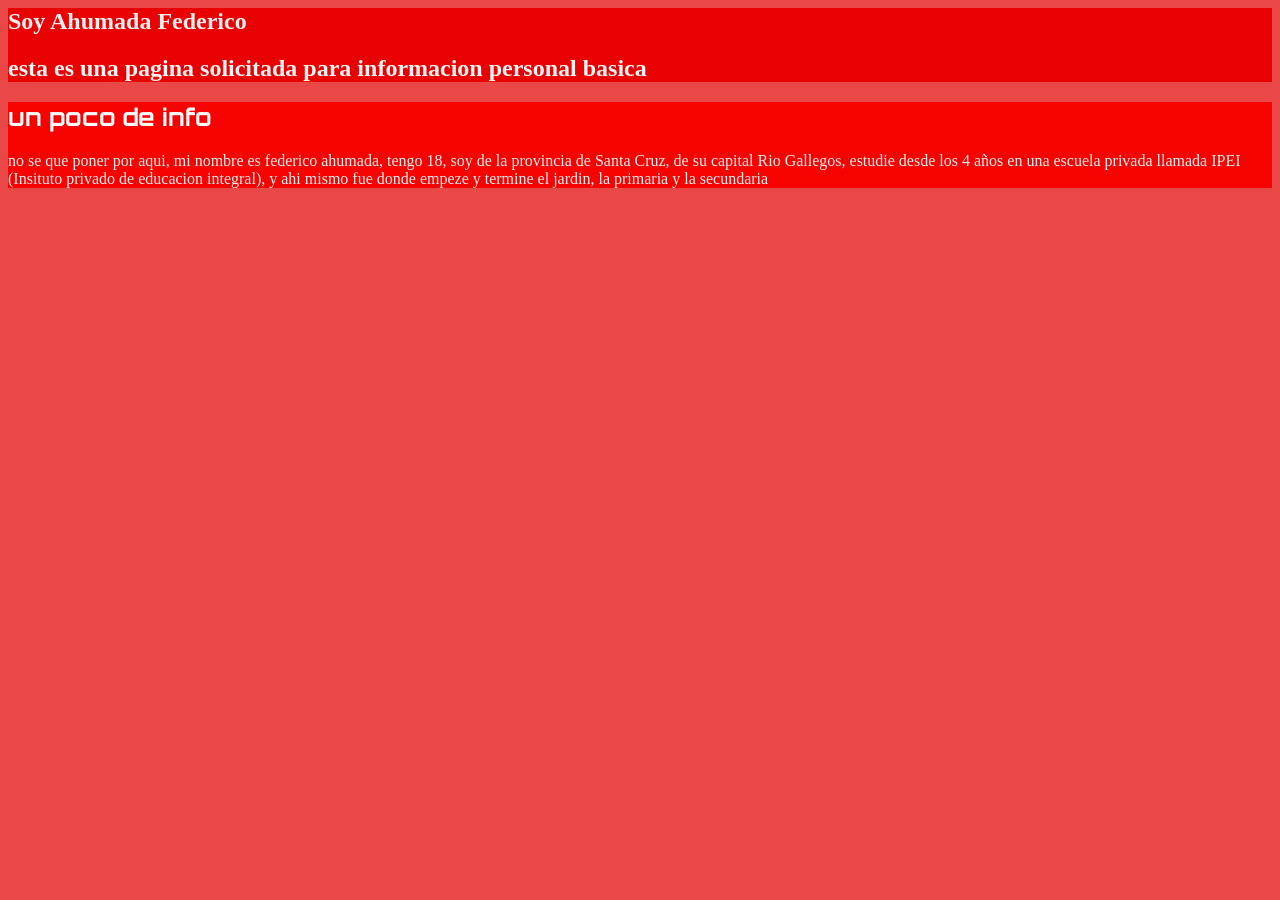
<file: aboutme.html>
<html lang="en">

<head>
    <meta charset="UTF-8">
    <meta name="viewport" content="width=device-width, initial-scale=1.0">
    <title>Sobre mi</title>
    <link rel="stylesheet" href="styles.css">
   
</head>

<body class="body-about" style="background-color: rgba(228, 9, 9, 0.745); color: white;">

    <section style="background-color:rgb(233, 1, 1)">
    <h1 class="h1-about" style="color: rgb(243, 239, 239)"> Soy Ahumada Federico</h1>
    <h2 class="h2-about" style="color: rgb(244, 244, 244)"> esta es una pagina solicitada para informacion personal basica</h2>
    </section>
    
    <section style="background-color:rgb(247, 1, 1)">
        <h2 style="color: black"></h2>
        <p style="color: black"> 
        </p>
    <h2 style="font-family: Orbitron;">un poco de info</h2>
        <p style="color: rgb(238, 238, 238)">no se que poner por aqui, mi nombre es federico ahumada, tengo 18, soy de la provincia de Santa Cruz, 
            de su capital Rio Gallegos, estudie desde los 4 años en una escuela privada llamada IPEI (Insituto privado de educacion integral), 
            y ahi mismo fue donde empeze y termine el jardin, la primaria y la secundaria
        </p>
    </section>              

</body>

</html>
</file>
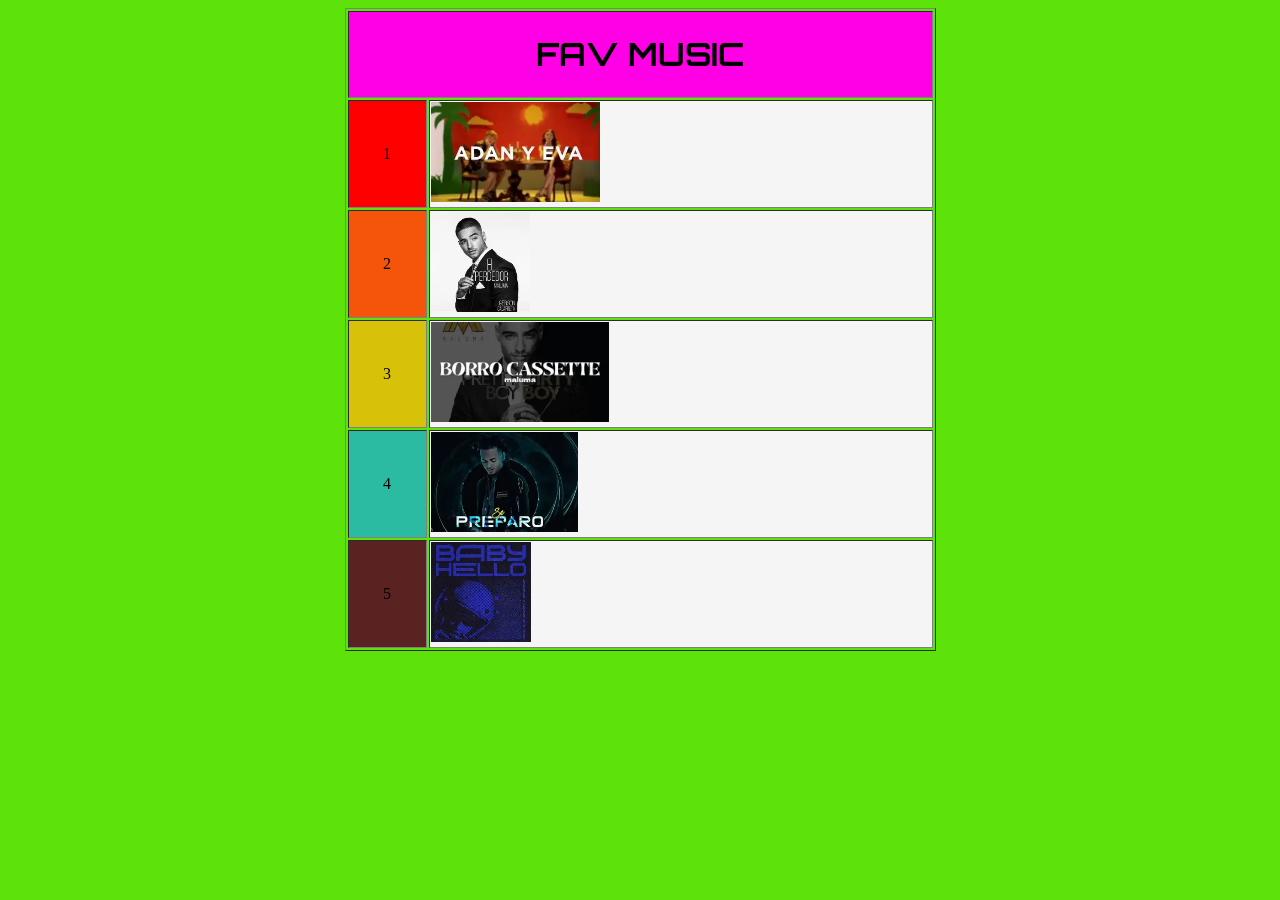
<file: cosas_fav.html>
<!DOCTYPE html>
<html lang="en">
<head>
    <meta charset="UTF-8">
    <meta name="viewport" content="width=device-width, initial-scale=1.0">
    <title>temas_fav</title>
     <link rel="stylesheet" href="styles.css">
</head>
<body style="background-color: rgb(93, 227, 9);">
    <table border="1" ; style="margin: 0 auto;">
        <tr style="background-color: rgb(255, 0, 230);">
            <td colspan="3" ; style="text-align: center; color: black;">
                <h1 style="font-family: Orbitron;">FAV MUSIC</h1>
            </td>
        </tr>
        <tr>
            <td
                style="height: 70px; text-align: left; width: 75px; text-align: center; background-color: red;">
                1
            </td>
            <td style="width: 500px;background-color: whitesmoke; height: 100px;">
                <img src="Imagenes/adan y eva 2.webp" alt="" height="100">
        
            </td>
        </tr>
        <tr>
            <td
                style="height: 70px; text-align: left; width: 75px; text-align: center; background-color: rgb(245, 85, 11);">
                2
            </td>
            <td style="width: 200px;background-color: whitesmoke; height: 100px;">
                <img src="Imagenes/el perdedor.webp"" height="100">
                
            </td>
        </tr>
        <tr>
            <td
                style="height: 70px; text-align: left; width: 75px; text-align: center; background-color: rgb(215, 194, 9);">
                3
            </td>
            <td style="width: 200px;background-color: whitesmoke; height: 100px;">
                <img src="Imagenes/borro cassete.webp" alt="" height="100">
            </td>
        </tr>
        <tr>
            <td
                style="height: 70px; text-align: left; width: 75px; text-align: center; background-color: rgba(23, 172, 222, 0.723);">
                4
            </td>
            <td style="width: 200px;background-color: whitesmoke; height: 100px;">
                <img src="Imagenes/se preparo.webp" alt="" height="100">
            </td>
        </tr>
        <tr>
            <td
                style="height: 70px; text-align: left; width: 75px; text-align: center; background-color: rgb(91, 34, 34);">
                5
            </td>
            <td style="width: 200px;background-color: whitesmoke; height: 100px;">
                <img src="Imagenes/baby hello.webp" alt="" height="100">
              
            </td>
        </tr>
    </table>
</body>
    
</html>
</file>
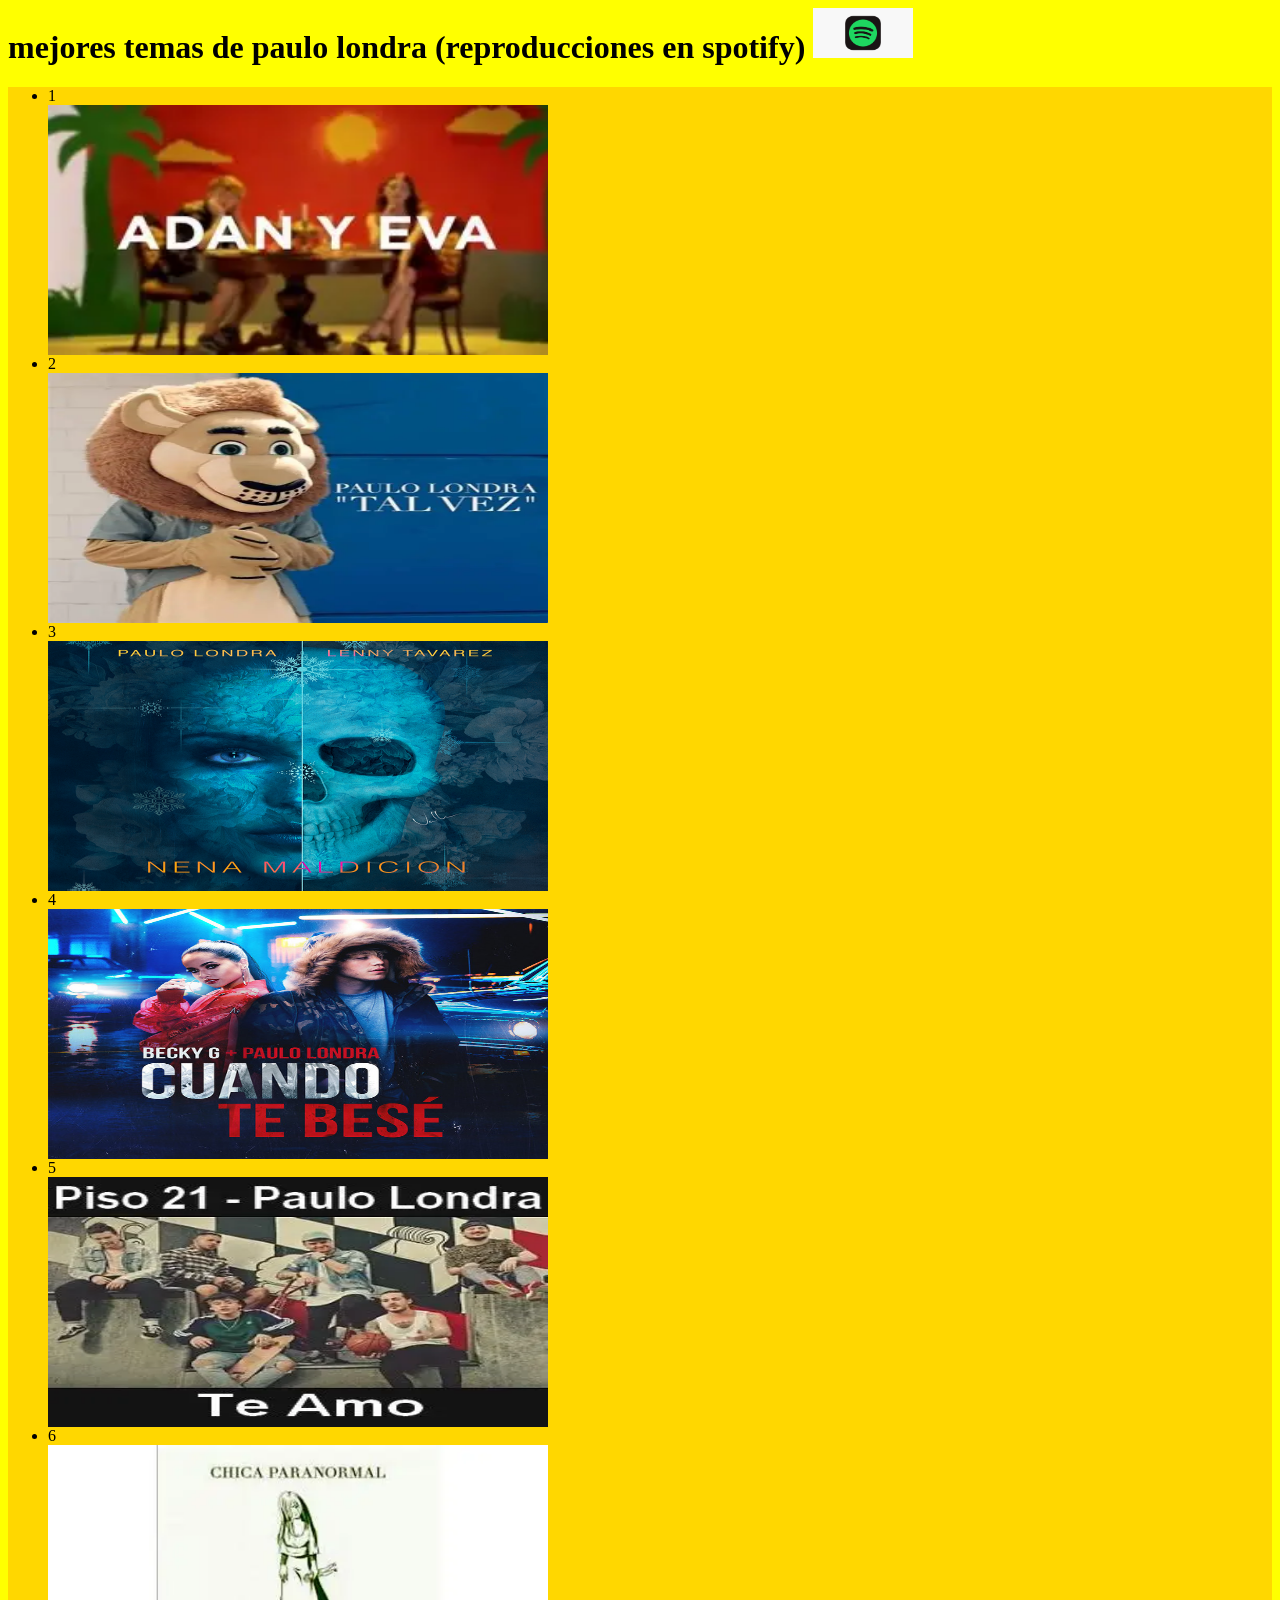
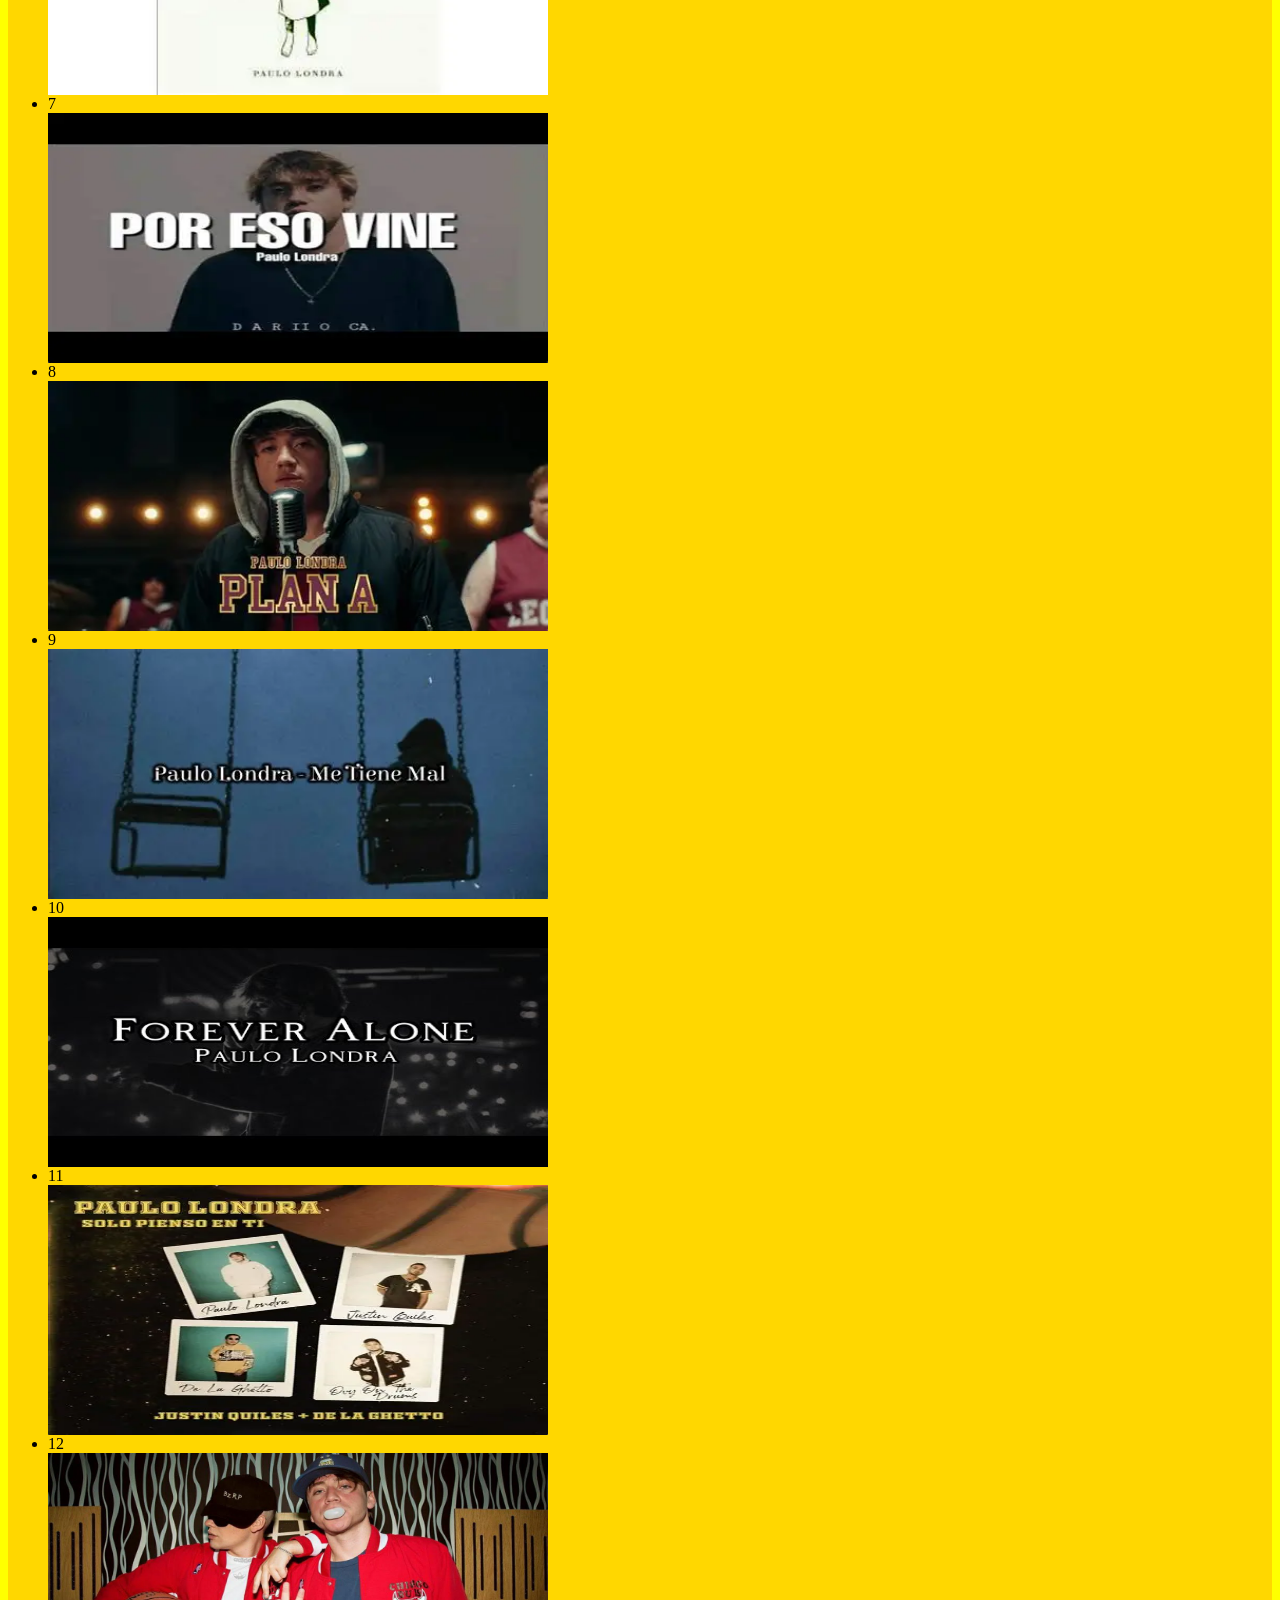
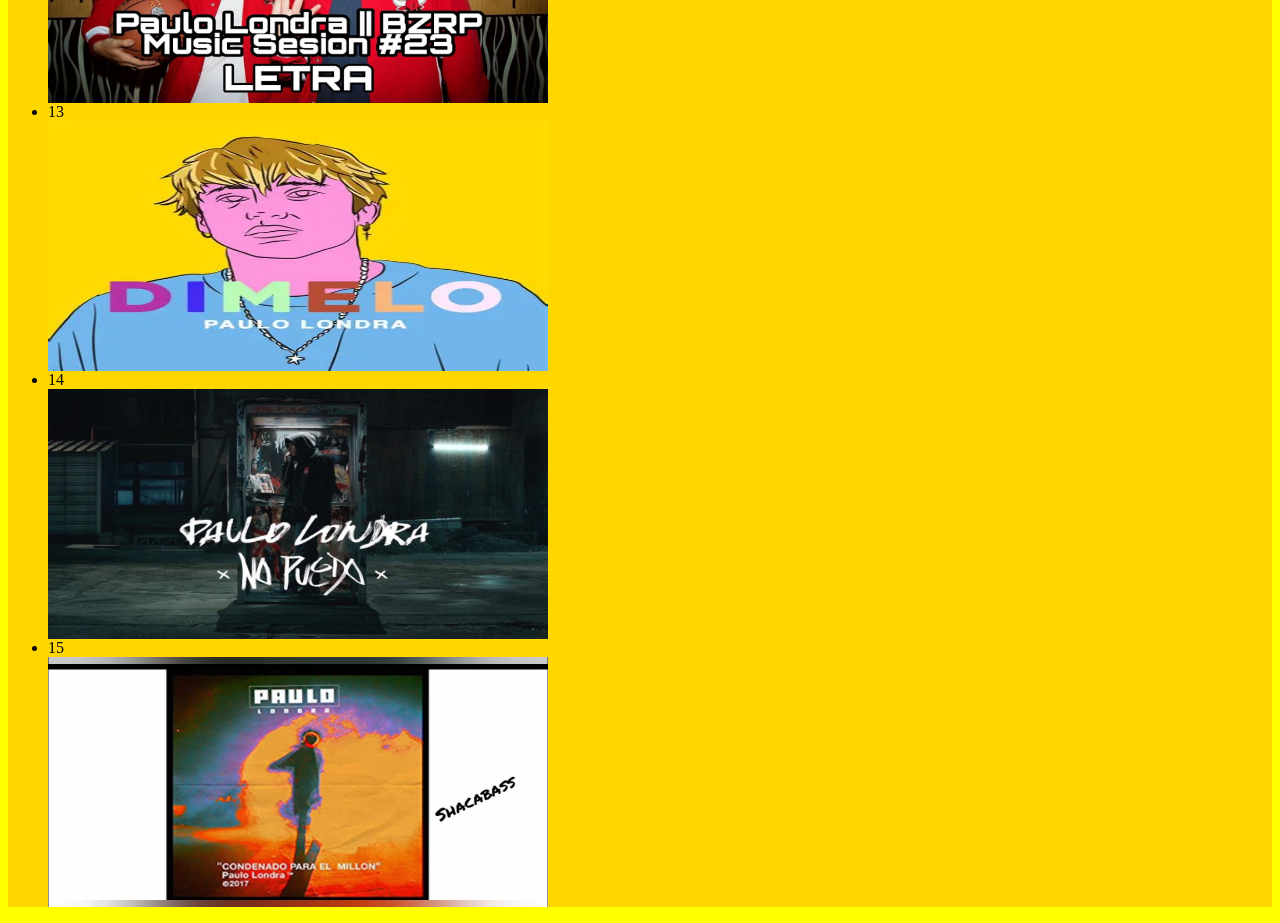
<file: lista.html>
<html lang="en">
<head>
    <meta charset="UTF-8">
    <meta name="viewport" content="width=device-width, initial-scale=1.0">
    <title>Lista</title>
</head>
<body style="background-color: yellow; color: black;">
    <h1>mejores temas de paulo londra (reproducciones en spotify) <img src="Imagenes/spotify.png" alt="logo spotify" width="100" height="50"></h1>
    <section style="background-color: gold; color: black;">
    <ul>
        
        
        <li> 1 </li>
        <img src="Imagenes/adan y eva 2.webp" alt="adan y eva" width="500" height="250">
        <li> 2 </li>
        <img src="Imagenes/tal vez.webp" alt="tal vez" width="500" height="250">
        <li> 3 </li>
        <img src="Imagenes/nena maldicion.png" alt="nena maldicion" width="500" height="250">
        <li> 4 </li>
        <img src="Imagenes/cuando te bese.jpg" alt="cuando te bese" width="500" height="250">
        <li> 5 </li>
        <img src="Imagenes/te amo.webp" alt="te amo" width="500" height="250">
        <li> 6 </li>
        <img src="Imagenes/chica paranormal.webp" alt="chica paranormal" width="500" height="250">
        <li> 7</li>
        <img src="Imagenes/por eso vine.webp" alt="por eso vine" width="500" height="250">
        <li> 8 </li>
        <img src="Imagenes/plan 1.webp" alt="plan a" width="500" height="250">
        <li> 9 </li>
        <img src="Imagenes/me tiene malo.webp" alt="me tiene mal" width="500" height="250">
        <li> 10 </li>
        <img src="Imagenes/forever alone.jpg" alt="forever alone" width="500" height="250">
        <li> 11</li>
        <img src="Imagenes/solo pienso en ti].webp" alt="solo pienso en ti" width="500" height="250">
        <li> 12 </li>
        <img src="Imagenes/brz sesion.jpg" alt="brz session#23" width="500" height="250">
        <li> 13 </li>
        <img src="Imagenes/dimelo.webp" alt="dimelo" width="500" height="250>">
        <li> 14 </li>
        <img src="Imagenes/no puedo.jpg" alt="no puedo" width="500" height="250">
        <li> 15 </li>
        <img src="Imagenes/condenado para el millon.jpg" alt="condenado para el millon" width="500" height="250">


    </ul>
    </section>
</body>
</html>
</file>
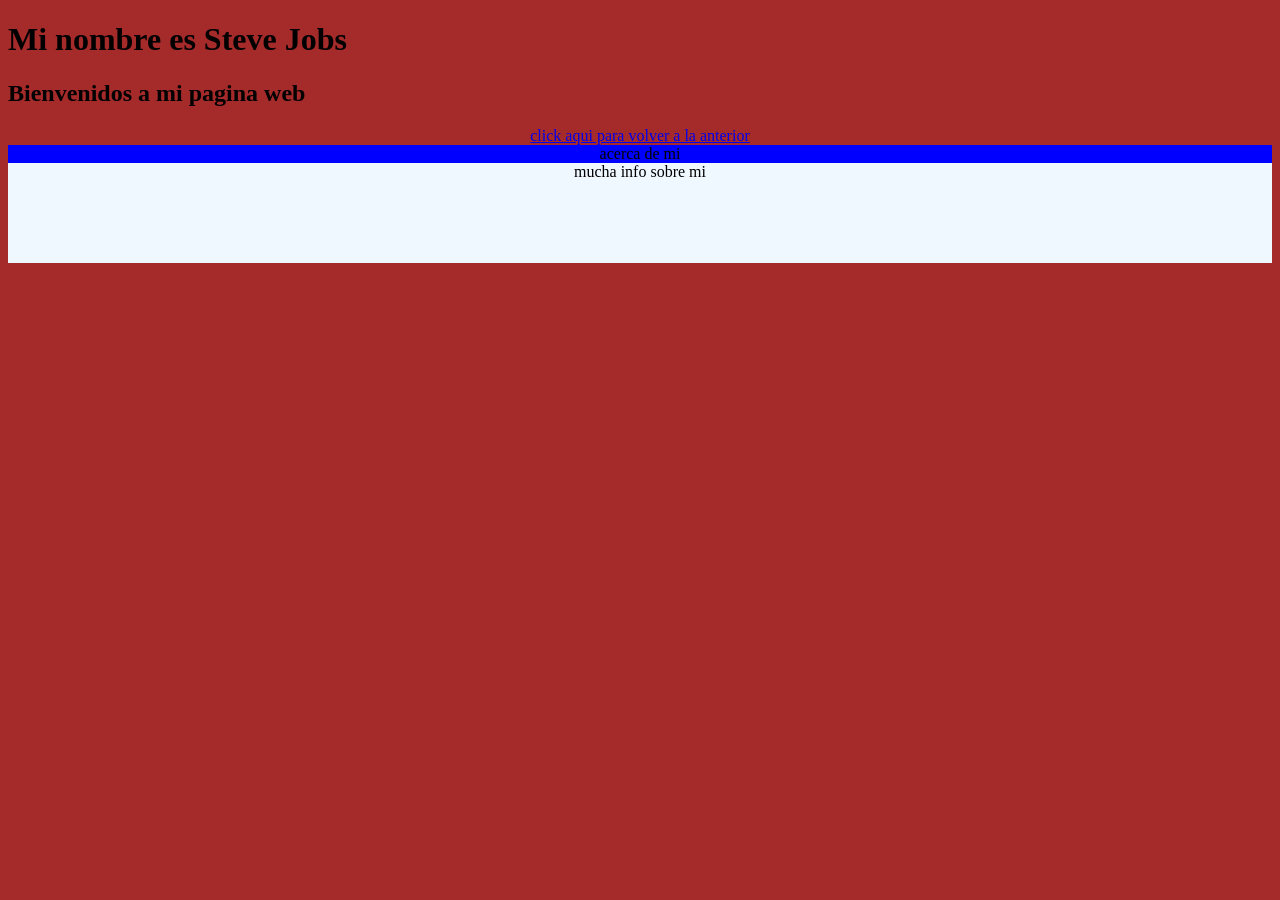
<file: Steve_jobs.html>
<!DOCTYPE html>
<html lang="en">
<head>
    <meta charset="UTF-8">
    <meta name="viewport" content="width=device-width, initial-scale=1.0">
    <title>Steve Jobs</title>
</head>
<body>
    <body style="background-color: brown
    ;">
        
    </body>
    <h1>Mi nombre es Steve Jobs</h1>
    <h2>Bienvenidos a mi pagina web</h2>
    <center><a href="index.html">click aqui para volver a la anterior
    </a></center>
<section><center style="background-color: blue
;"> acerca de mi
<div style="background-color: aliceblue
; height: 100px;"> mucha info sobre mi</div></center></section>

    
</body>
</html>
</file>
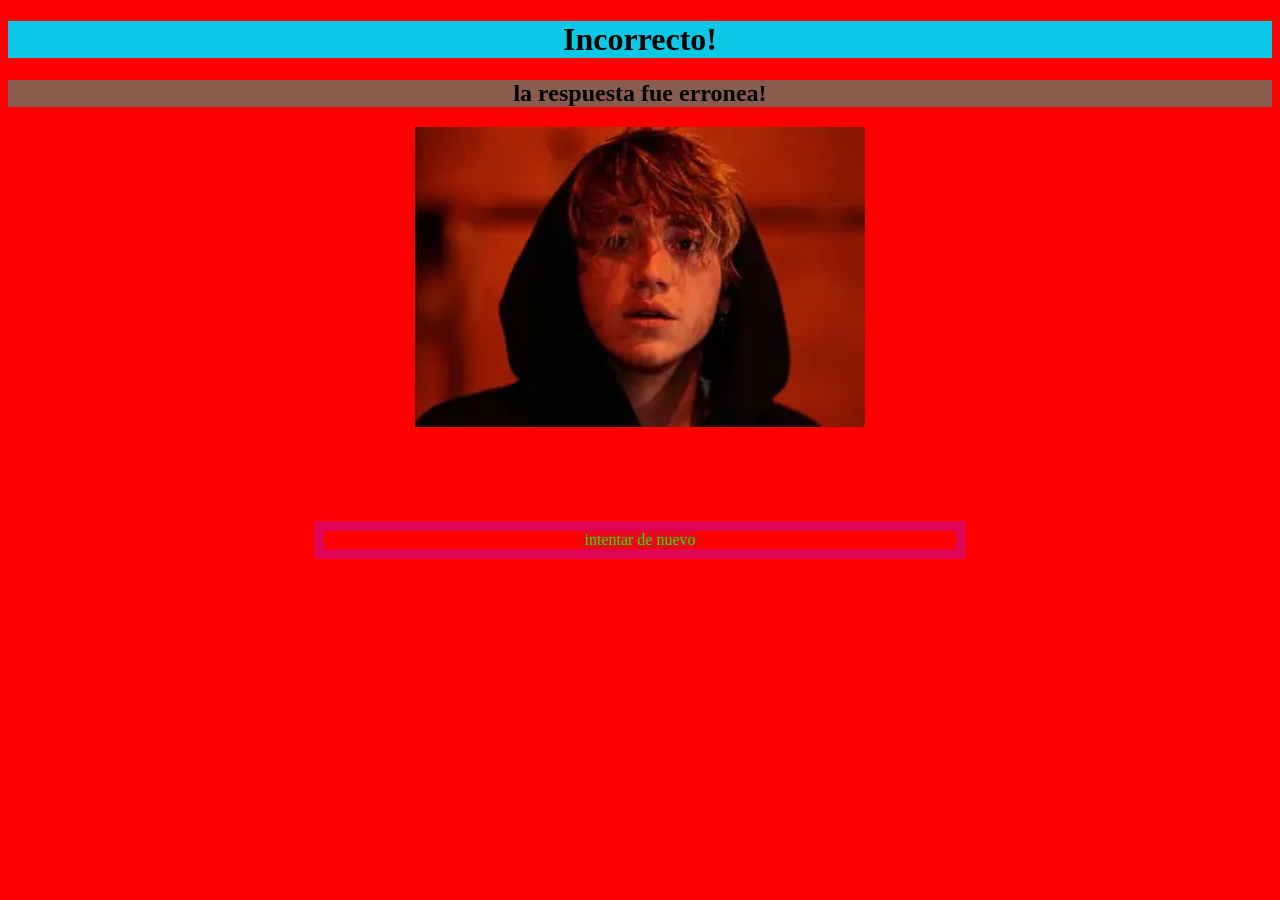
<file: trivia/incorrecto.html>
<!DOCTYPE html>
<html lang="en">
<head>
    <meta charset="UTF-8">
    <meta name="viewport" content="width=device-width, initial-scale=1.0">
    <title>Incorrecto</title>
</head>
<body style="background-color: red;">
    <center>

    <h1 style="background-color: rgba(8, 204, 234, 0.986);">Incorrecto!</h1>
    <h2 style="background-color: rgba(9, 193, 162, 0.482);">la respuesta fue erronea!</h2>
    <img src="trivia imagenes/descargar.webp" alt="Paulo londra" width="450" height="300"> <br><br>
    <br><br><br><br>
    
    <section style="border: 10px solid rgba(190, 14, 173, 0.482); width: 50%;">
    <a style="background-color: rgba(214, 17, 63, 0.482); padding: 10px 100x; text-decoration: none; color: rgb(36, 240, 0);" href="trivia.html">intentar de nuevo</a>
</section>
    </center>
    
</body>
</html>
</file>
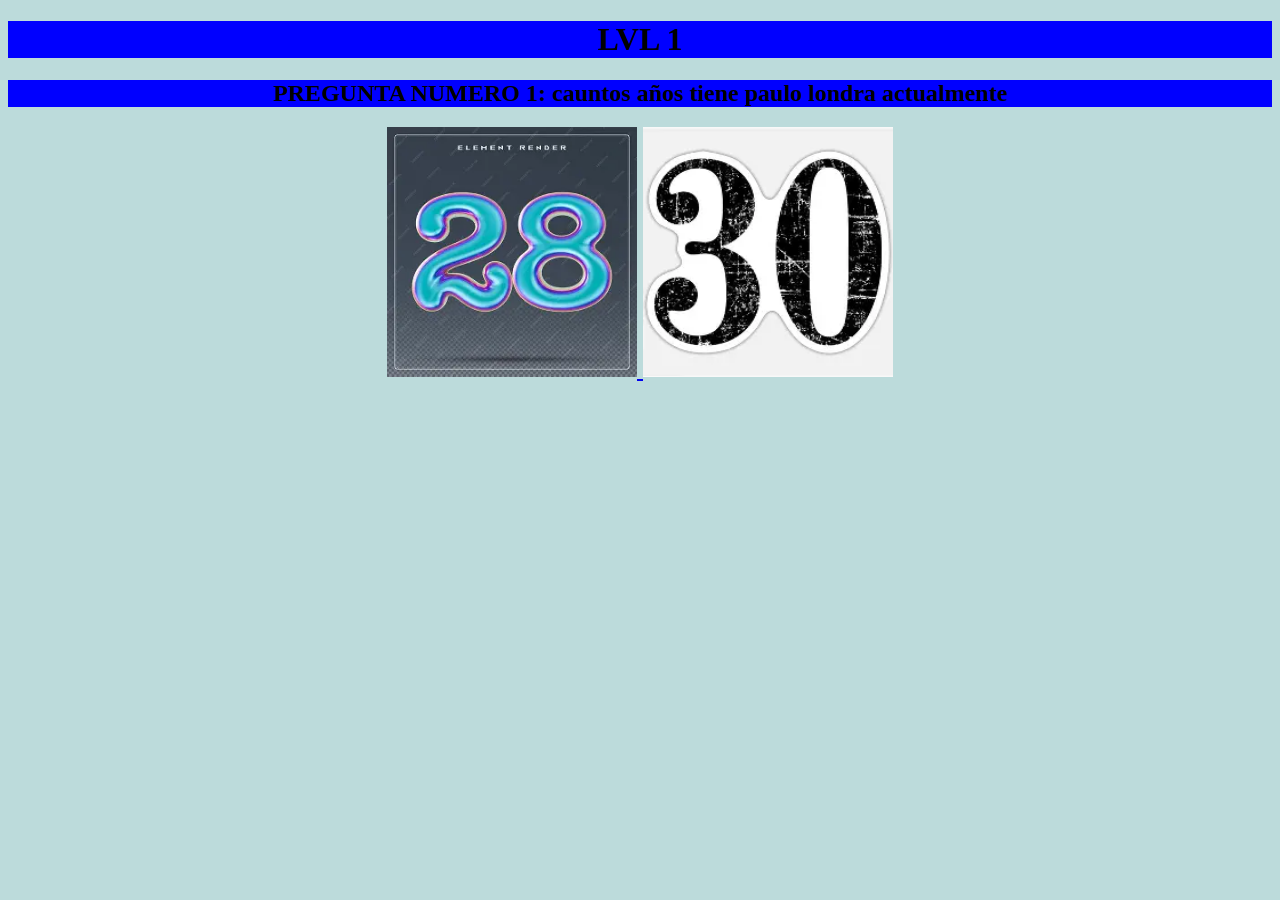
<file: trivia/nivel1.html>
<!DOCTYPE html>
<html lang="en">
<head>
    <meta charset="UTF-8">
    <meta name="viewport" content="width=device-width, initial-scale=1.0">
    <title>Nivel 1</title>
</head>
<body style="background-color: rgba(70, 155, 155, 0.355);">
    <center>

    <h1  style="background-color: rgb(0, 0, 255);">LVL 1</h1>
    <h2  style="background-color: rgb(0, 0, 255);"> PREGUNTA NUMERO 1: cauntos años tiene paulo londra actualmente <h2>
    <a href="nivel2.html"> <img src="trivia imagenes/OIP (1).webp" alt="veintinueve" width="250" height="250"> </a>
    <a href="incorrecto.html"> <img src="trivia imagenes/trinta.webp" alt="treinta" width="250" height="250"> </a>
    <br><br>
    <br><br><br><br>
    
    

    </center>
    
</body>
</html>
</file>
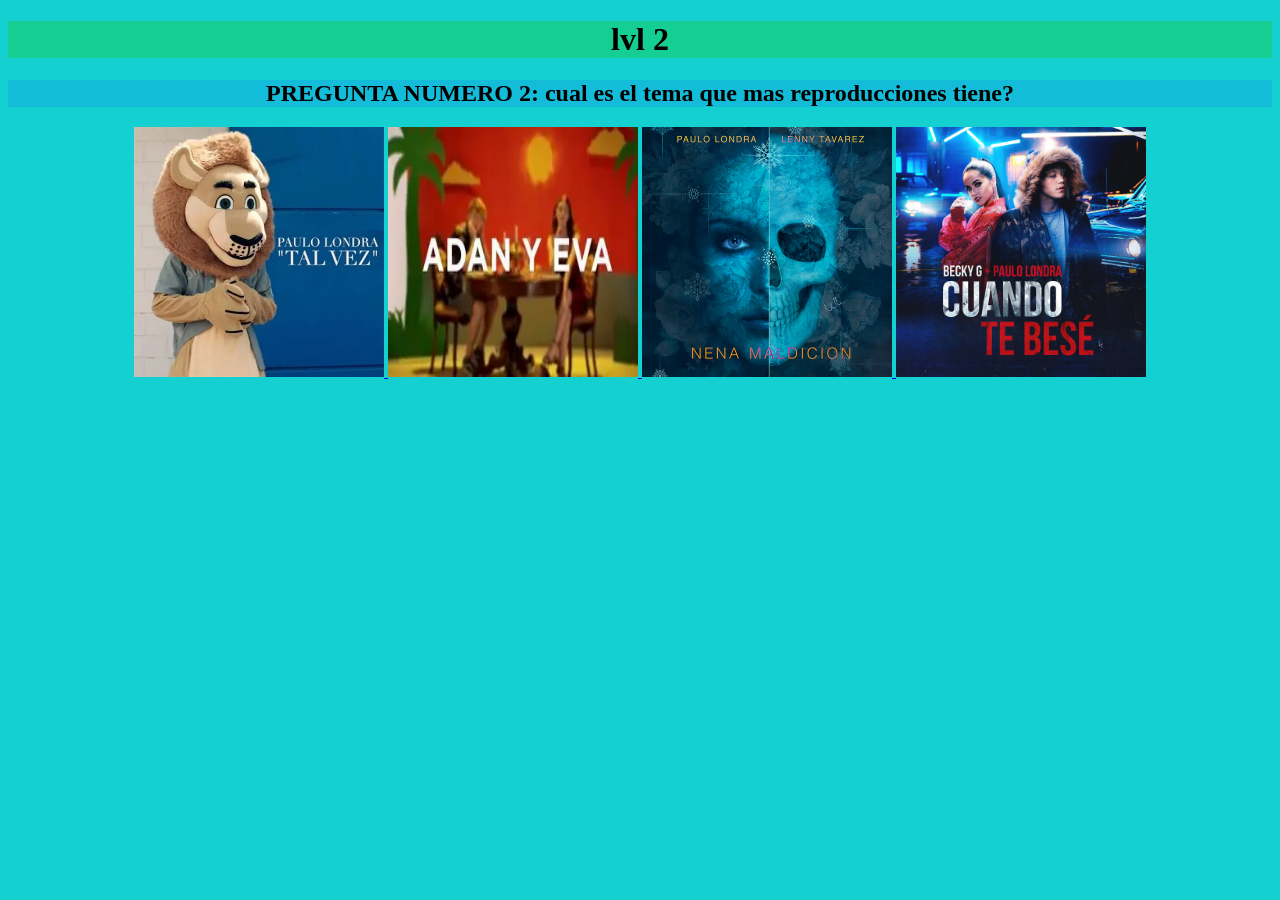
<file: trivia/nivel2.html>
<!DOCTYPE html>
<html lang="en">
<head>
    <meta charset="UTF-8">
    <meta name="viewport" content="width=device-width, initial-scale=1.0">
    <title>Nivel 2</title>
</head>
<body style="background-color: rgb(20, 208, 208);">
    <center>

    <h1  style="background-color: rgba(24, 203, 80, 0.482);">lvl 2</h1>
    <h2  style="background-color: rgba(20, 185, 218, 0.833);"> PREGUNTA NUMERO 2: cual es el tema que mas reproducciones tiene?</h2>
    <a href="incorrecto.html"> <img src="trivia imagenes/tal vez.webp" alt="tal vez" width="250" height="250"> </a>
    <a href="nivel3.html"> <img src="trivia imagenes/adan y eva 2.webp" alt="adan y eva" width="250" height="250"> </a>
     <a href="incorrecto.html"> <img src="trivia imagenes/nena maldicion.png" alt="nena maldicion" width="250" height="250"> </a>
      <a href="incorrecto.html"> <img src="trivia imagenes/cuando te bese.jpg" alt="cuando te bese" width="250" height="250"> </a>
    <br><br>
    <br><br><br><br>
    
    

    </center>
    
</body>
</html>
</file>
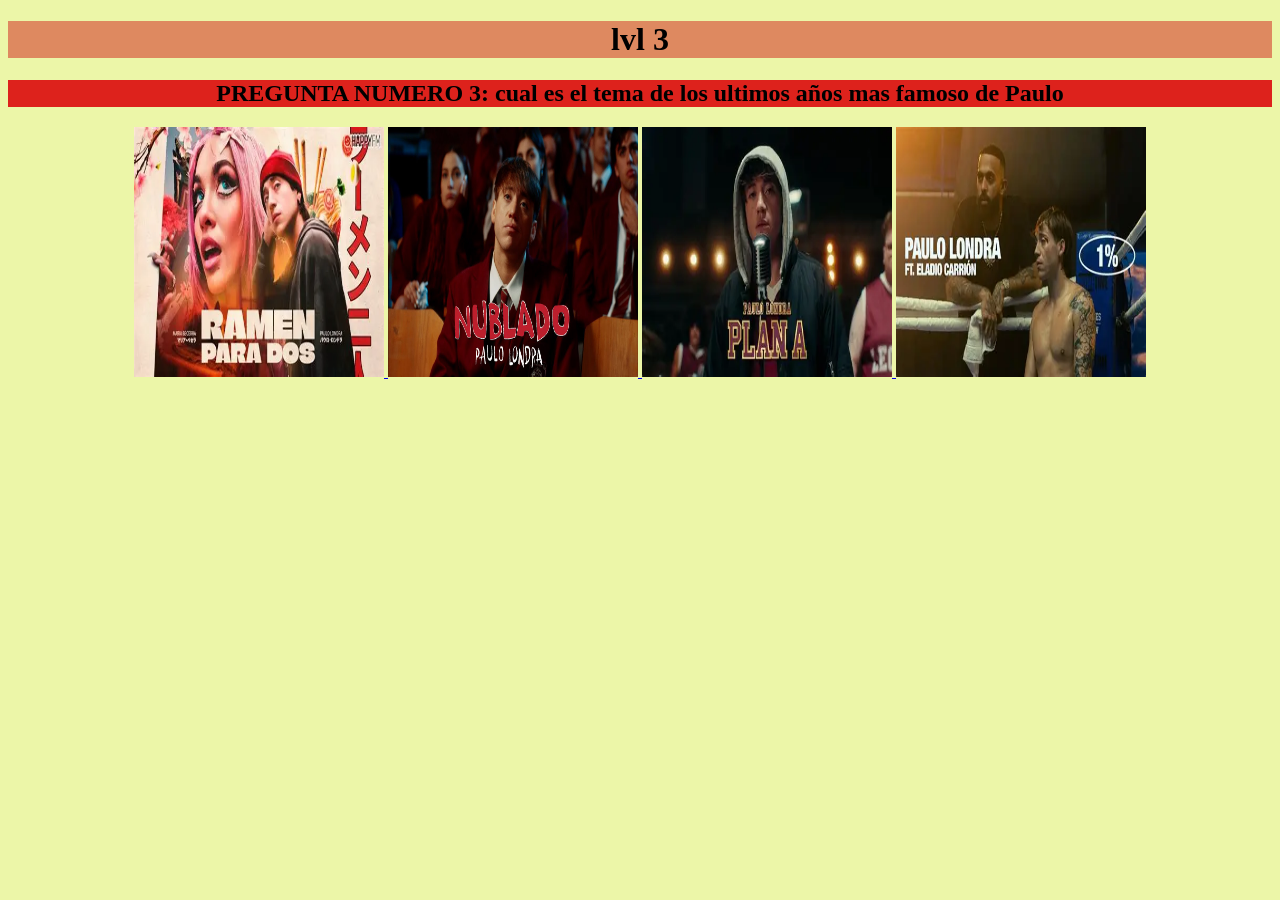
<file: trivia/nivel3.html>
<!DOCTYPE html>
<html lang="en">
<head>
    <meta charset="UTF-8">
    <meta name="viewport" content="width=device-width, initial-scale=1.0">
    <title>Nivel 3</title>
</head>
<body style="background-color: rgba(202, 231, 13, 0.355);">
    <center>

    <h1  style="background-color: rgba(205, 19, 19, 0.482);">lvl 3</h1>
    <h2  style="background-color: rgba(220, 18, 18, 0.926);"> PREGUNTA NUMERO 3: cual es el tema de los ultimos años mas famoso de Paulo</h2>
    <a href="incorrecto.html"> <img src="trivia imagenes/ramen prar 2.webp" alt="ramen para 2" width="250" height="250"> </a>
    <a href="incorrecto.html"> <img src="trivia imagenes/nublado.jpg" alt="nublado" width="250" height="250"> </a>
    <a href="FINAL.html"> <img src="trivia imagenes/plan 1.webp" alt="plan A" width="250" height="250"> </a>
    <a href="incorrecto.html"> <img src="trivia imagenes/uno.webp" alt="1%" width="250" height="250"> </a>

    
    <br><br>
    <br><br><br><br>
    
    

    </center>
    
</body>
</html>
</file>
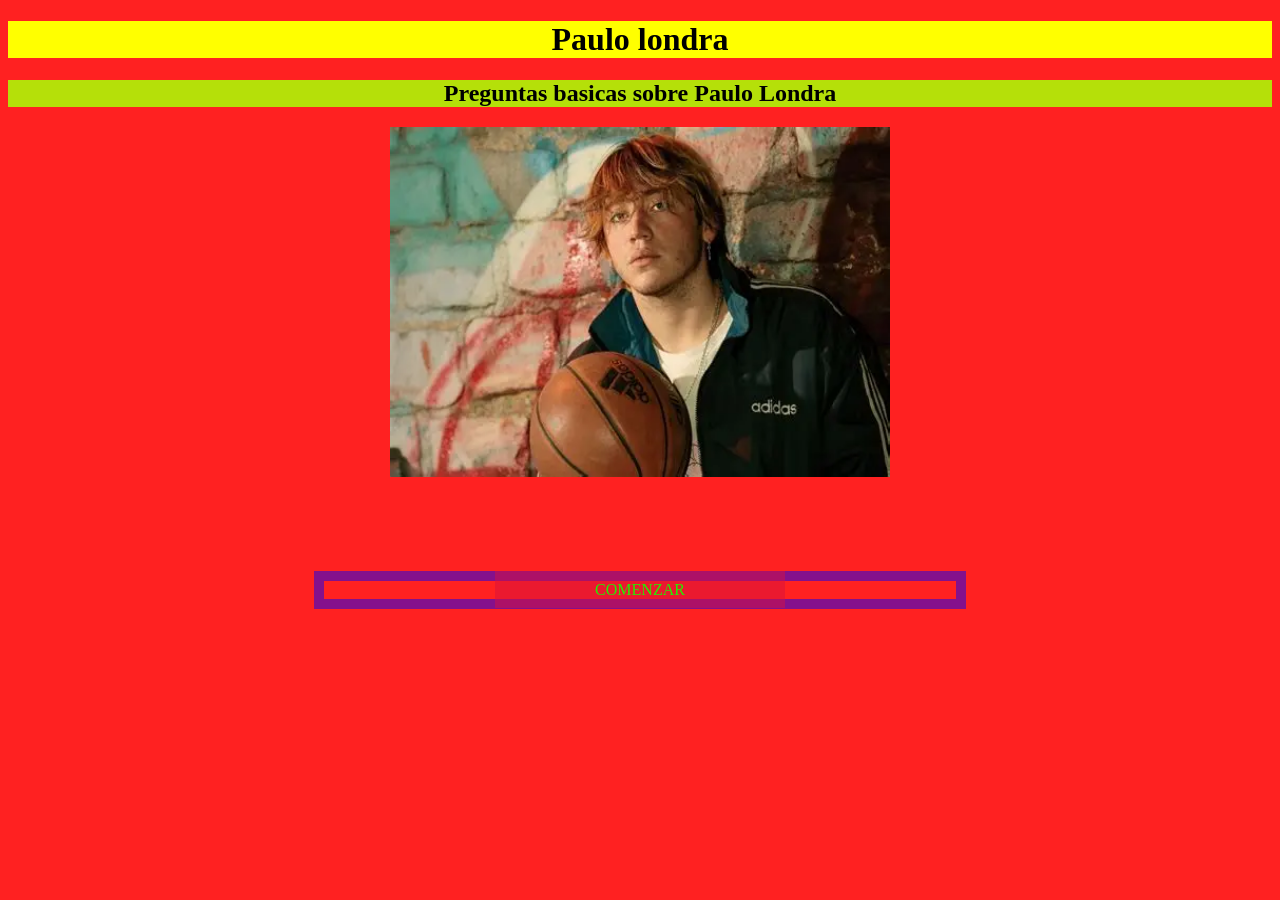
<file: trivia/trivia.html>
<!DOCTYPE html>
<html lang="en">
<head>
    <meta charset="UTF-8">
    <meta name="viewport" content="width=device-width, initial-scale=1.0">
    <title> TRIVIA</title>
</head>
<body style="background-color: rgba(255, 0, 0, 0.87);">
    <center>

    <h1 style="background-color: rgb(255, 255, 0);"> Paulo londra</h1>
    <h2 style="background-color: rgb(181, 224, 9);"> Preguntas basicas sobre Paulo Londra</h2>
    <img src="trivia imagenes/OIP.webp" alt="Paulo Londra" width="500" height="350"> <br><br>
    <br><br><br><br>

    <section style="border: 10px solid rgba(0, 0, 255, 0.482); width: 50%;">
    <a style="background-color: rgba(214, 17, 63, 0.482); padding: 10px 100px; text-decoration: none; color: rgb(36, 240, 0);" href="nivel1.html">COMENZAR</a>
    </section>

    </center>
    
</body>
</html>
</file>
<file: styles.css>
@import url('https://fonts.googleapis.com/css2?family=Honk:MORF@15&display=swap');
@import url('https://fonts.googleapis.com/css2?family=Orbitron:wght@400..900&display=swap');
</file>
